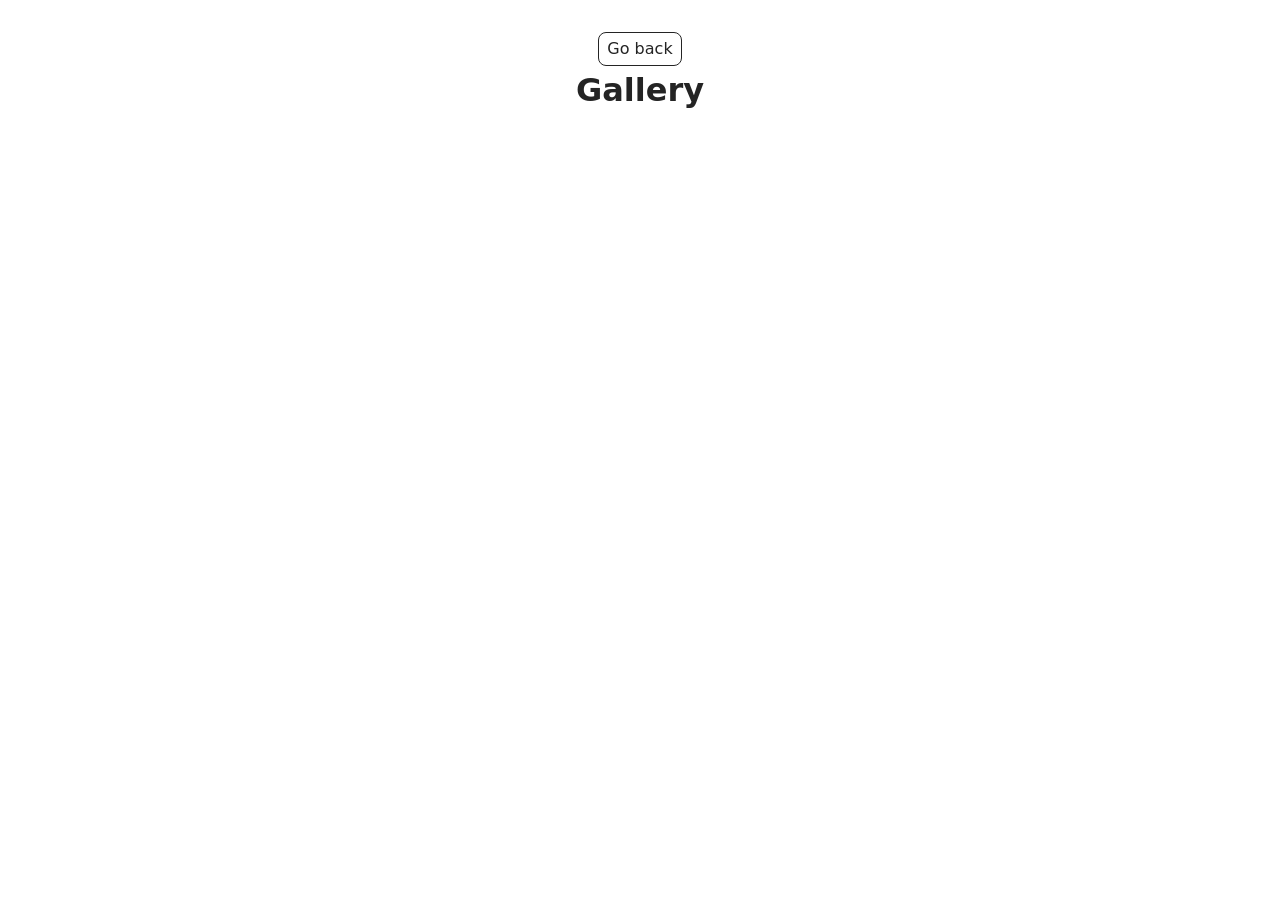
<file: src/1-gallery.html>
<!doctype html>
<html lang="en">
  <head>
    <meta charset="UTF-8" />
    <meta http-equiv="X-UA-Compatible" content="IE=edge" />
    <meta name="viewport" content="width=device-width, initial-scale=1.0" />
    <title>Gallery</title>
    <link rel="stylesheet" href="./css/styles.css" />
  </head>
  <body>
    <main>
      <div class="container">
        <a class="back-link" href="./index.html">Go back</a>
        <h1 class="main-title">Gallery</h1>

        <ul class="gallery"></ul>
      </div>
    </main>

    <script type="module" src="./js/1-gallery.js"></script>
  </body>
</html>
</file>
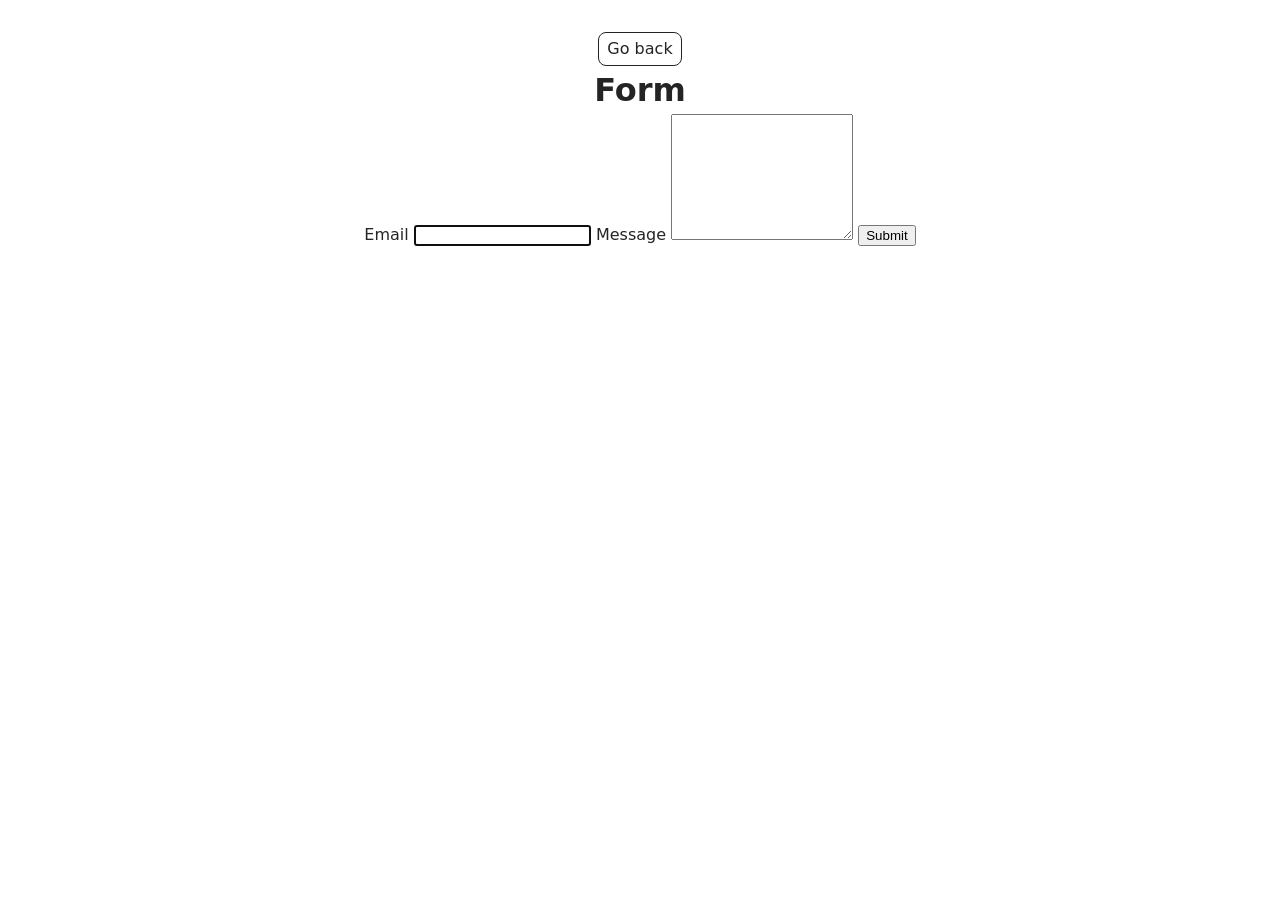
<file: src/2-form.html>
<!doctype html>
<html lang="en">
  <head>
    <meta charset="UTF-8" />
    <meta http-equiv="X-UA-Compatible" content="IE=edge" />
    <meta name="viewport" content="width=device-width, initial-scale=1.0" />
    <title>Form</title>
    <link rel="stylesheet" href="./css/styles.css" />
  </head>
  <body>
    <main>
      <div class="container">
        <a class="back-link" href="./index.html">Go back</a>
        <h1 class="main-title">Form</h1>
      </div>

      <form class="feedback-form" autocomplete="off">
        <label>
          Email
          <input type="email" name="email" autofocus />
        </label>
        <label>
          Message
          <textarea name="message" rows="8"></textarea>
        </label>
        <button type="submit">Submit</button>
      </form>
    </main>

    <script type="module" src="./js/2-form.js"></script>
  </body>
</html>
</file>
<file: src/css/styles.css>
/**
  |============================
  | include css partials with
  | default @import url()
  |============================
*/
/* Common styles */
@import url('./reset.css');
@import url('./base.css');
@import url('./container.css');
@import url('./animations.css');

/* Sections style */
@import url('./header.css');
@import url('./vite-promo.css');
@import url('./badges.css');
@import url('./back-link.css');
@import url('./footer.css');

.gallery {
  display: flex;
  flex-wrap: wrap;
  justify-content: center;
}

.gallery-item {
  list-style: none;
  margin: 6px;
}

.gallery-image {
  width: 340px;
  height: 200px;
}
</file>
